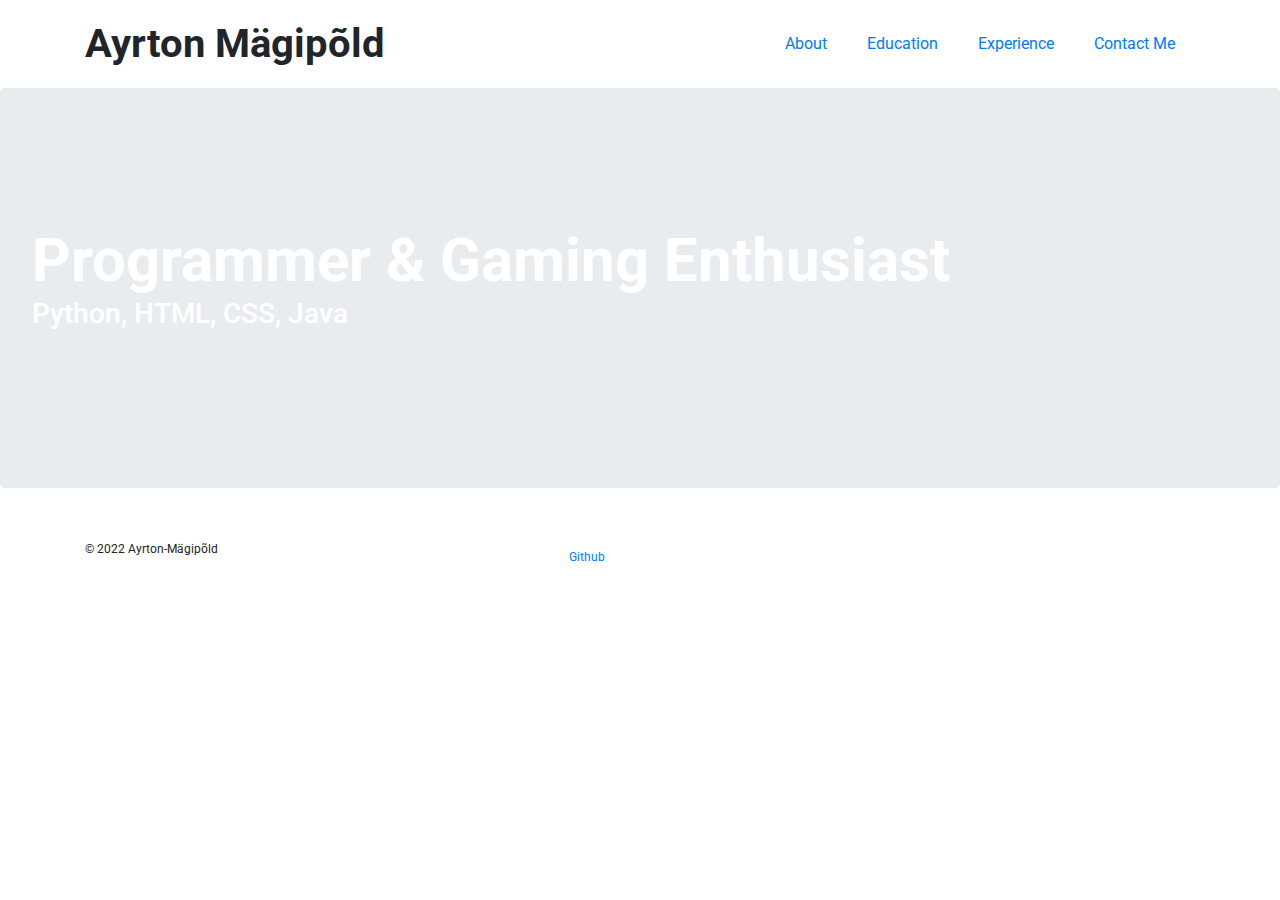
<file: index.html>
<!DOCTYPE html>
<html lang="en">
  <head>
    <title>My Personal Portfolio</title>
    <meta charset="utf-8" />
    <link
      rel="stylesheet"
      href="https://stackpath.bootstrapcdn.com/bootstrap/4.3.1/css/bootstrap.min.css"
      integrity="sha384-ggOyR0iXCbMQv3Xipma34MD+dH/1fQ784/j6cY/iJTQUOhcWr7x9JvoRxT2MZw1T"
      crossorigin="anonymous"
    />
    <link
      href="https://fonts.googleapis.com/css?family=Roboto:300,400,700"
      rel="stylesheet"
      type="text/css"
    />
    <link href="style.css" type="text/css" rel="stylesheet" />
  </head>
  <body>
    <header class="container">
      <div class="row">
        <h1 class="col-sm-6">Ayrton Mägipõld</h1>
        <nav class="col-sm-6">
          <a href="about.html">About</a>
          <a href="education.html">Education</a>
          <a href="experience.html">Experience</a>
          <a href="contact.html">Contact Me</a>
        </nav>
      </div>
    </header>
    <section class="jumbotron">
      <div class><h2>Programmer & Gaming Enthusiast</h2>
      <h3>Python, HTML, CSS, Java</h3>
      </div>
    </section>
    <footer class="container">
      <div class="row">
        <p class="col-sm-4">&copy; 2022 Ayrton-Mägipõld</p>
        <div class="col-sm-2">
          <a class="link" href="https://github.com/HasieEST">Github</a>
        </div>
      </div>
    </footer>
  </body>
</html>
</file>
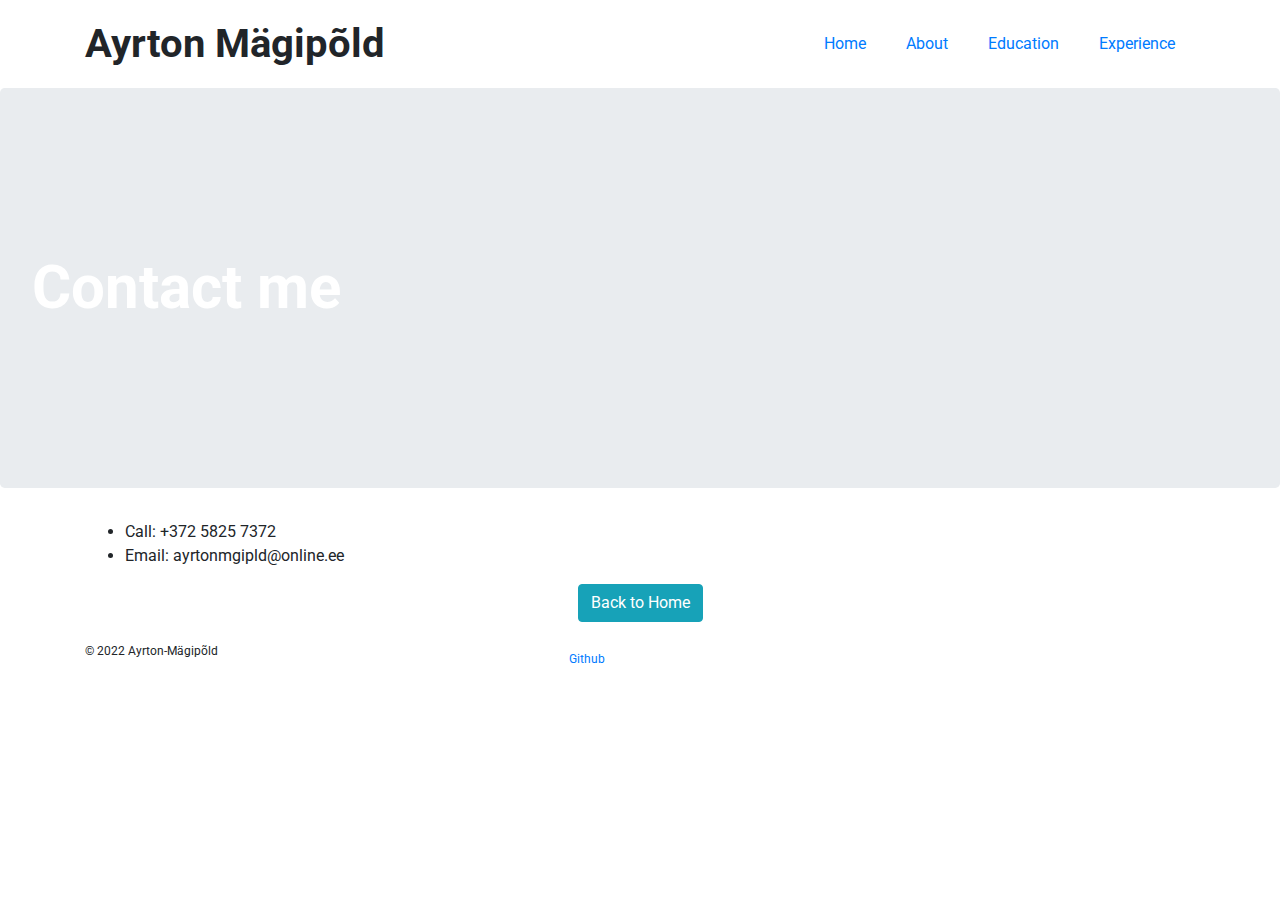
<file: contact.html>
<!DOCTYPE html>
<html lang="en">
  <head>
    <title>My Personal Portfolio</title>
    <meta charset="utf-8" />
    <link
      rel="stylesheet"
      href="https://stackpath.bootstrapcdn.com/bootstrap/4.3.1/css/bootstrap.min.css"
      integrity="sha384-ggOyR0iXCbMQv3Xipma34MD+dH/1fQ784/j6cY/iJTQUOhcWr7x9JvoRxT2MZw1T"
      crossorigin="anonymous"
    />
    <link
      href="https://fonts.googleapis.com/css?family=Roboto:300,400,700"
      rel="stylesheet"
      type="text/css"
    />
    <link href="style.css" type="text/css" rel="stylesheet" />
  </head>
  <body>
    <header class="container">
      <div class="row">
        <h1 class="col-sm-6">Ayrton Mägipõld</h1>
        <nav class="col-sm-6">
          <a href="index.html">Home</a>
          <a href="about.html">About</a>
          <a href="education.html">Education</a>
          <a href="experience.html">Experience</a>
        </nav>
      </div>
    </header>
    <section class="jumbotron">
      <div class><h2>Contact me</h2></div>
    </section>
    <section class="container">
      <ul>
        <li>Call: +372 5825 7372</li>
        <li>Email: ayrtonmgipld@online.ee</li>
      </ul>
      <div class="text-center">
        <a href="index.html" class="btn btn-info" role="button">Back to Home</a>
      </div>
    </section>
    <footer class="container">
      <div class="row">
        <p class="col-sm-4">&copy; 2022 Ayrton-Mägipõld</p>
        <div class="col-sm-2">
          <a class="link" href="https://github.com/HasieEST">Github</a>
        </div>
      </div>
    </footer>
  </body>
</html>
</file>
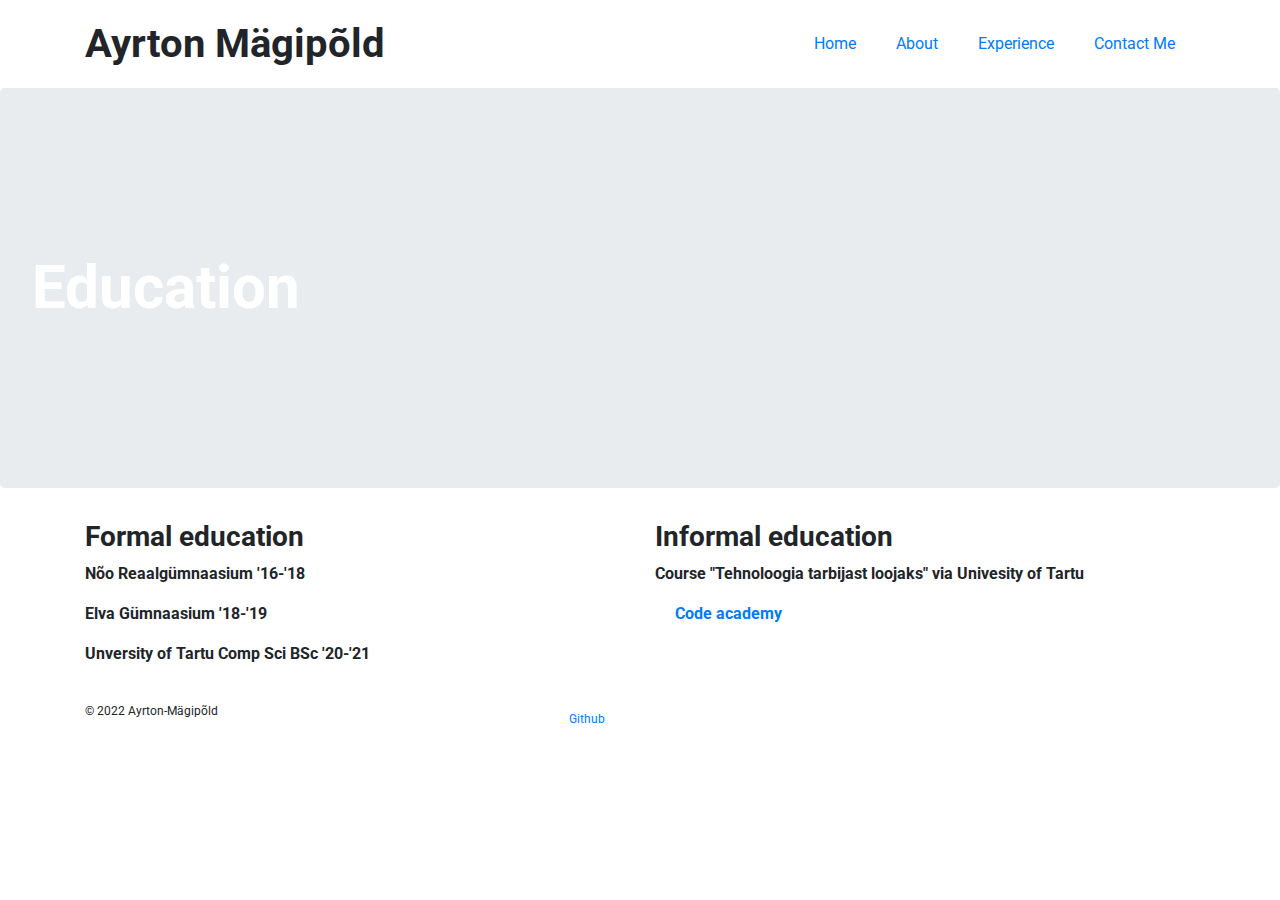
<file: education.html>
<!DOCTYPE html>
<html lang="en">
  <head>
    <title>My Personal Portfolio</title>
    <meta charset="utf-8" />
    <link
      rel="stylesheet"
      href="https://stackpath.bootstrapcdn.com/bootstrap/4.3.1/css/bootstrap.min.css"
      integrity="sha384-ggOyR0iXCbMQv3Xipma34MD+dH/1fQ784/j6cY/iJTQUOhcWr7x9JvoRxT2MZw1T"
      crossorigin="anonymous"
    />
    <link
      href="https://fonts.googleapis.com/css?family=Roboto:300,400,700"
      rel="stylesheet"
      type="text/css"
    />
    <link href="style.css" type="text/css" rel="stylesheet" />
  </head>
  <body>
    <header class="container">
      <div class="row">
        <h1 class="col-sm-6">Ayrton Mägipõld</h1>
        <nav class="col-sm-6">
          <a href="index.html">Home</a>
          <a href="about.html">About</a>
          <a href="experience.html">Experience</a>
          <a href="contact.html">Contact Me</a>
        </nav>
      </div>
    </header>
    <section class="jumbotron">
      <div>
        <h2>Education</h2>
      </div>
    </section>
    <section class="container">
      <div class="row">
        <div class="col-sm-6">
          <h3 class="font-weight-bold">Formal education</h3>
          <p class="font-weight-bold">Nõo Reaalgümnaasium '16-'18</p>
          <p class="font-weight-bold">Elva Gümnaasium '18-'19</p>
          <p class="font-weight-bold">
            Unversity of Tartu Comp Sci BSc '20-'21
          </p>
        </div>
        <div class="col-sm-6">
          <h3 class="font-weight-bold">Informal education</h3>
          <p class="font-weight-bold">Course "Tehnoloogia tarbijast loojaks" via Univesity of Tartu</p>
          <a
            class="font-weight-bold"
            href="https://www.codecademy.com/profiles/HasieEST"
            >Code academy</a
          >
          <!To add once JavaScript course is completed... a class="font-weight-bold" href="https://www.freecodecamp.org/Hasie"FreeCodeCamp/a>
        </div>
      </div>
    </section>
    <footer class="container">
      <div class="row">
        <p class="col-sm-4">&copy; 2022 Ayrton-Mägipõld</p>
        <div class="col-sm-2">
          <a class="link" href="https://github.com/HasieEST">Github</a>
        </div>
      </div>
    </footer>
  </body>
</html>
</file>
<file: style.css>
body {
  font-family: Roboto, sans-serif;
  background-image: url('https://content.codecademy.com/courses/learn-css-selectors-visual-rules/hypnotize_bg.png');
}

header {
  padding: 20px 0;
}

header .row,
footer .row {
  display: flex;
  align-items: center;
}

h1 {
  font-weight: 700;
  margin: 0;
}

nav {
  display: flex;
  justify-content: flex-end;
}

a {
  padding: 0 20px;
  margin: 0;
}

.jumbotron {
  display: flex;
  align-items: center;
  background-image: url('https://images.unsplash.com/photo-1612198188060-c7c2a3b66eae?ixlib=rb-1.2.1&ixid=MnwxMjA3fDB8MHxzZWFyY2h8MXx8Z2FtaW5nJTIwa2V5Ym9hcmR8ZW58MHx8MHx8&w=1000&q=80');
  background-size: cover;
  color: #ffffff;
  height: 400px;
}

.jumbotron h2 {
  font-size: 60px;
  font-weight: 700;
  margin: 0;
  color: #fff;
}

.jumbotron h3 {
  margin: 0 0 20px;
  color: #fff;
}

section .row img {
  margin: 0 0 30px;
  width: 100%;
}

.col-md-6 {
  margin: 0 0 30px;
}

.btn.btn-primary {
  border-radius: 2px;
  border: 0px;
  color: #fbd1d5;
  background-color: #ffffff;
}

.btn.btn-primary:hover {
  color: #ffffff;
  background-color: #fbd1d5;
}

.btn-secondary {
  background-color: #2a70e0;
  color: #ffffff;
  margin: 0 0 30px;
}

.portrait {
  width:  350px;
  height: 300px;
}

figure img {
  width: 100%;
  height: auto;
}

figure {
  margin-bottom: 30px;
}

footer {
  font-size: 12px;
  padding: 20px 0;
}

footer .col-sm-8 {
  display: flex;
  justify-content: flex-end;
}

footer ul {
  list-style: none;
}

.img-center {
  text-align: center; 
  border-radius: 8px;
  width: 100px;
  background-color: white;
  box-shadow: 0 0 0 1px rgba(0, 0, 0, 0.15), 0 2px 3px 0 rgba(0, 0, 0, 0.1);
}
.link{
  float: right;
}
</file>
